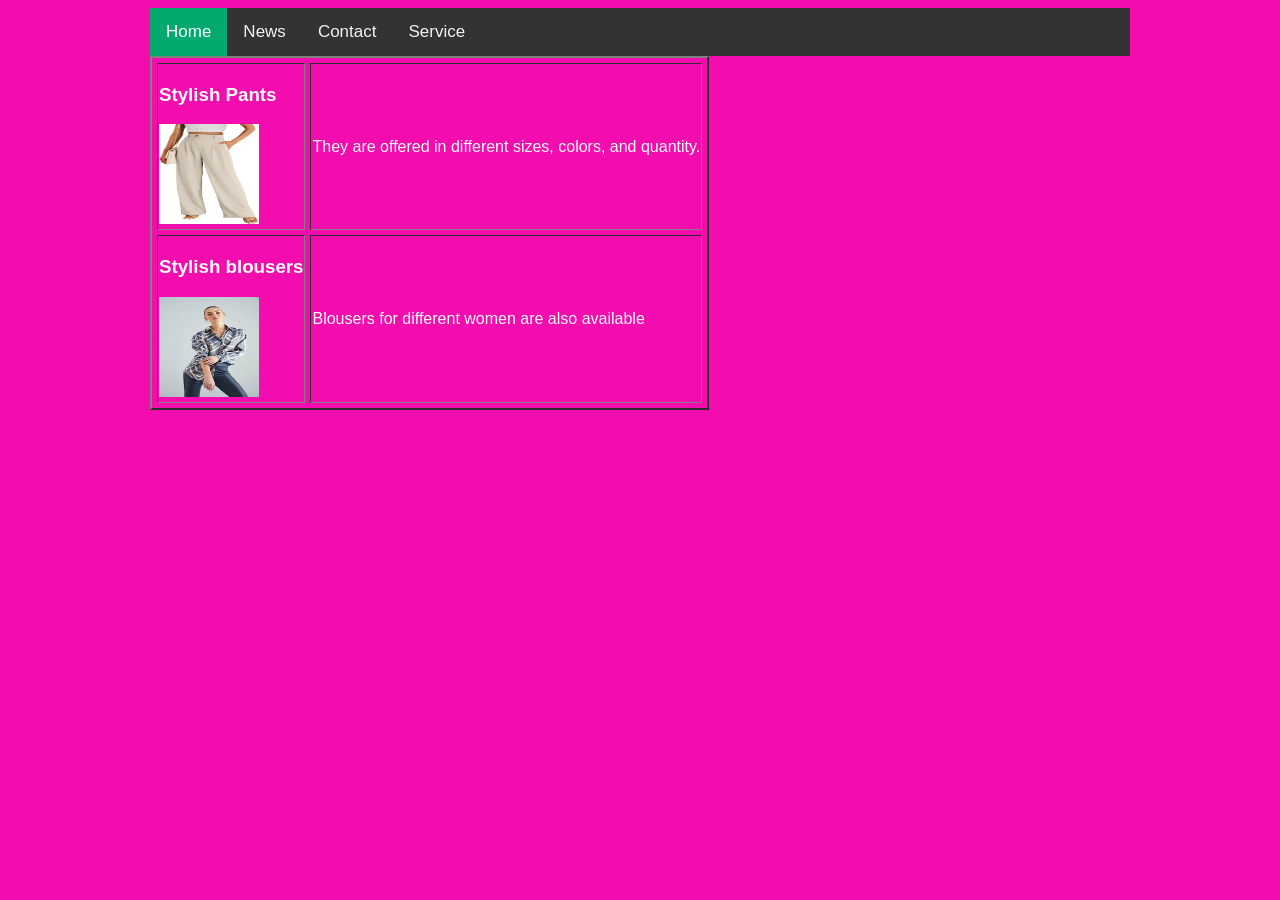
<file: Service.html>
<!DOCTYPE html>
<html>
<head>
	<meta charset="utf-8">
	<meta name="viewport" content="width=device-width, initial-scale=1">
	<title>Services</title>
   <link rel="stylesheet" type="text/css" href="style.css"
</head>
<body>
   <div class="topnav">
     <a class="active" href="index.html">Home</a>
     <a href="#news">News</a>
     <a href="#contact">Contact</a>
     <a href="Service.html">Service</a>
   </div>
	<table border="2"cellspacing="5">
      <tr>
      	<td><h3>Stylish Pants</h3>
      		<img src="pant.jpg" alt="my image"width="100" height="100">
      	</td>
      	<td><p>They are offered in different sizes, colors, and quantity.</p>
      	</td>
      </tr>
      <tr>
      	<td><h3>Stylish blousers</h3>
      		<img src="images.jpg" alt="my image" width="100" height="100">
      	</td>
     	<td><p> Blousers for different women are also available</p>
     	</td>
     </tr>
    </table>
</body>

</html>
</file>
<file: style.css>
body{
	background: #f30cae;
	color: white;
	font-family: arial;
	margin-left:150px;
	margin-right:150px;
	/* Add a black background color to the top navigation */
.topnav {
  background-color: #333;
  overflow: hidden;
}

/* Style the links inside the navigation bar */
.topnav a {
  float: left;
  color: #f2f2f2;
  text-align: center;
  padding: 14px 16px;
  text-decoration: none;
  font-size: 17px;
}

/* Change the color of links on hover */
.topnav a:hover {
  background-color: #ddd;
  color: black;
}

/* Add a color to the active/current link */
.topnav a.active {
  background-color: #04AA6D;
  color: white;
}

}
</file>
